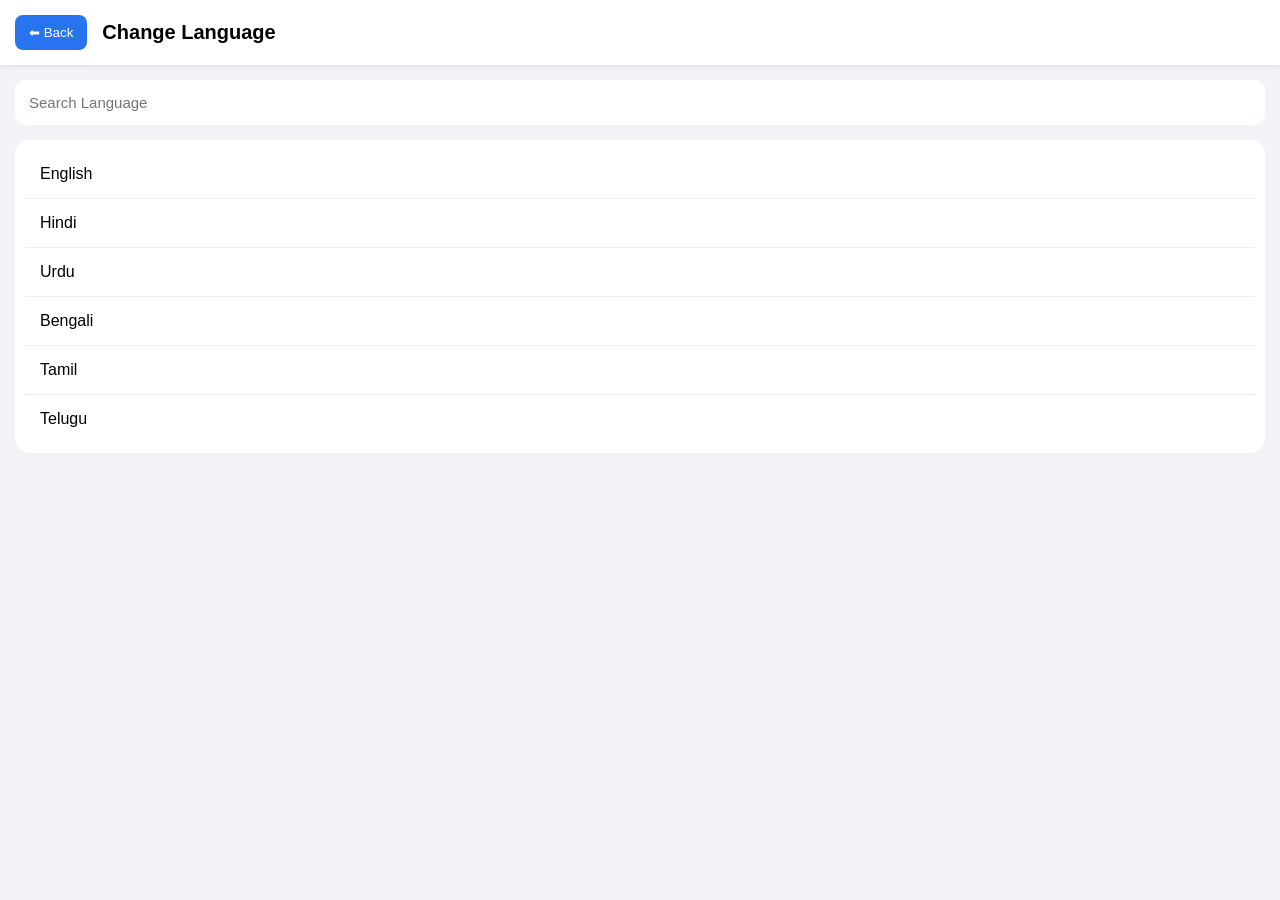
<file: language.html>
<!DOCTYPE html>
<html>

<head>

  <meta name="viewport"
        content="width=device-width, initial-scale=1.0">

  <title>Language</title>

  <style>

  body{
    margin:0;
    font-family:Arial;
    background:#f1f3f6;
  }

  .header{
    background:white;
    padding:15px;
    display:flex;
    align-items:center;
    gap:15px;
    box-shadow:0 1px 5px rgba(0,0,0,0.1);
  }

  .back-btn{
    background:#2874f0;
    color:white;
    border:none;
    padding:10px 14px;
    border-radius:8px;
    cursor:pointer;
  }

  .title{
    font-size:20px;
    font-weight:bold;
  }

  .search-box{
    margin:15px;
  }

  .search-box input{
    width:100%;
    padding:14px;
    border:none;
    border-radius:10px;
    box-sizing:border-box;
    font-size:15px;
  }

  .language-list{
    margin:15px;
    background:white;
    border-radius:15px;
    padding:10px;
  }

  .language-item{
    padding:15px;
    border-bottom:1px solid #eee;
    cursor:pointer;
    font-size:16px;
  }

  .language-item:last-child{
    border-bottom:none;
  }

  .language-item:hover{
    background:#f5f5f5;
  }

  </style>

</head>

<body>

<!-- HEADER -->

<div class="header">

  <button class="back-btn"
          onclick="history.back()">

    ⬅ Back

  </button>

  <div class="title">
    Change Language
  </div>

</div>

<!-- SEARCH -->

<div class="search-box">

  <input type="text"
         placeholder="Search Language">

</div>

<!-- LANGUAGE LIST -->

<div class="language-list">

  <div class="language-item">
    English
  </div>

  <div class="language-item">
    Hindi
  </div>

  <div class="language-item">
    Urdu
  </div>

  <div class="language-item">
    Bengali
  </div>

  <div class="language-item">
    Tamil
  </div>

  <div class="language-item">
    Telugu
  </div>


</div>

</body>

</html>
</file>
